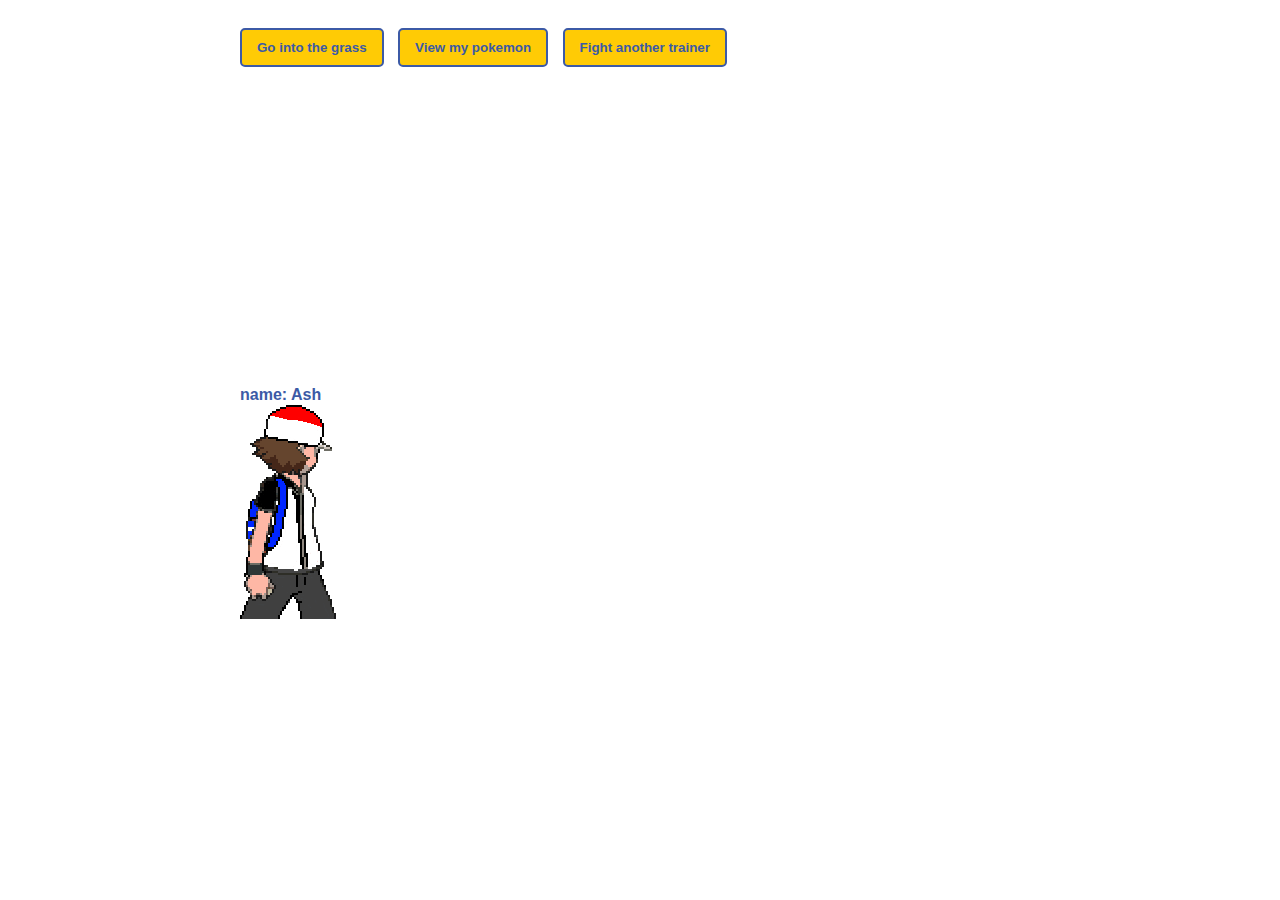
<file: index.html>
<!DOCTYPE html>
<html lang="en">

<head>
    <meta charset="UTF-8">
    <meta name="viewport" content="width=device-width, initial-scale=1.0">
    <title>Pokemon Game</title>
    <link rel="stylesheet" href="style.css">
</head>

<body onload="updateView();">
    <div id="app"></div>
    <script src="javascript/model.js"></script>
    <script src="javascript/view.js"></script>
    <script src="javascript/controller.js"></script>

</body>

</html>
</file>
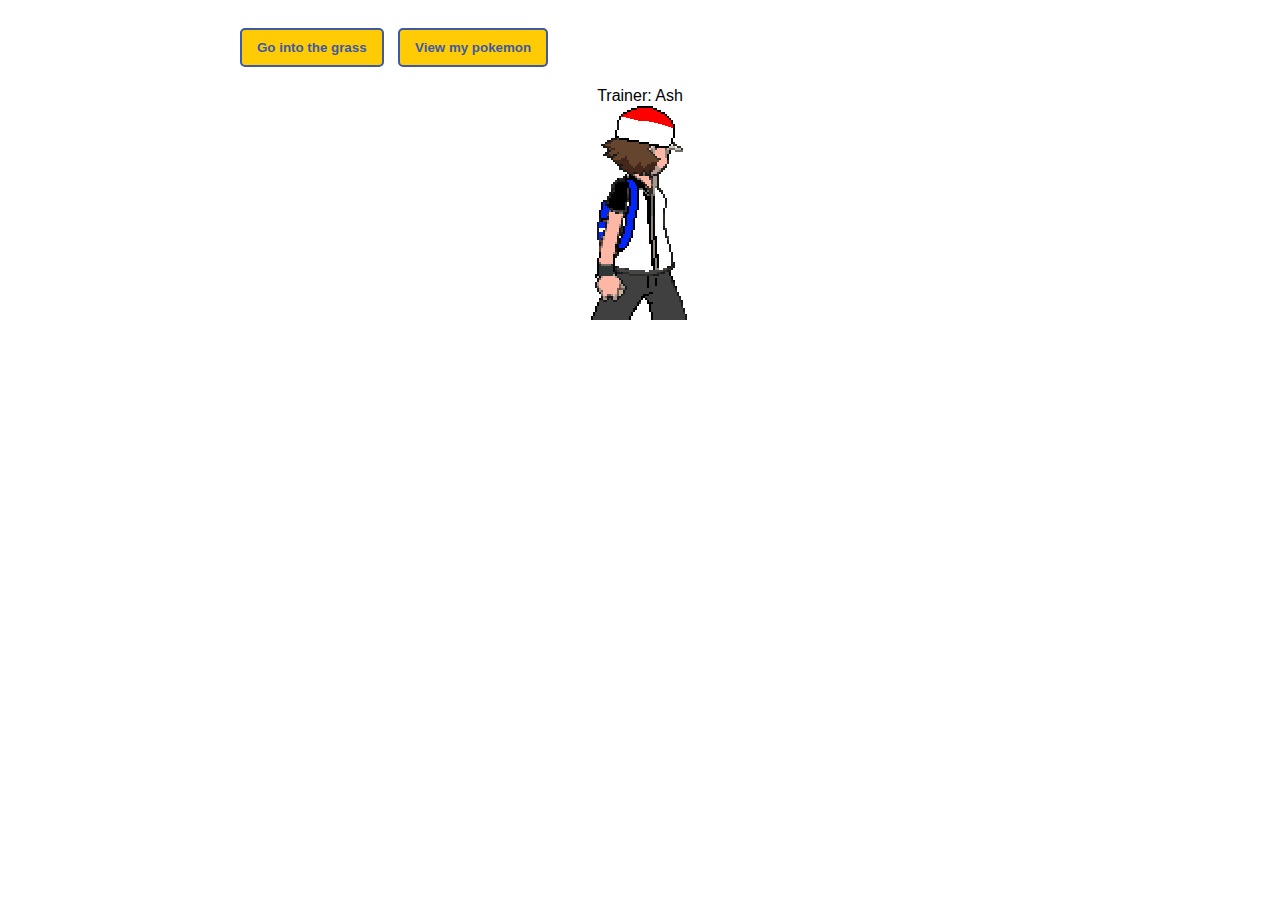
<file: test.html>
<!DOCTYPE html>
<html lang="en">

<head>
    <meta charset="UTF-8">
    <meta name="viewport" content="width=device-width, initial-scale=1.0">
    <title>Pokemon Game</title>
    <style>
        .game-container {
            max-width: 800px;
            margin: 0 auto;
            padding: 20px;
            font-family: Arial, sans-serif;
        }

        .control-buttons {
            margin-bottom: 20px;
        }

        button {
            padding: 10px 15px;
            margin-right: 10px;
            cursor: pointer;
            background-color: #ffcb05;
            border: 2px solid #3c5aa6;
            border-radius: 5px;
            color: #3c5aa6;
            font-weight: bold;
        }

        .battle-area {
            display: flex;
            justify-content: space-between;
            margin: 20px 0;
        }

        .trainers-pokemon {
            display: grid;
            grid-template-columns: repeat(auto-fill, minmax(120px, 1fr));
            gap: 15px;
            margin-top: 20px;
        }

        .trainers-pokemon img {
            width: 100%;
            cursor: pointer;
        }

        img {
            max-width: 150px;
            height: auto;
        }

        .pokemon-card {
            border: 2px solid #3c5aa6;
            border-radius: 8px;
            padding: 10px;
            text-align: center;
            background-color: #f0f0f0;
        }

        .wild-pokemon,
        .selected-pokemon {
            border: 2px dashed #ff5722;
            border-radius: 8px;
            padding: 15px;
            margin: 10px;
            background-color: rgba(255, 235, 205, 0.5);
        }

        .trainer {
            text-align: center;
            margin-bottom: 20px;
        }
    </style>
</head>

<body>
    <div id="app"></div>

    <script>
        // Model
        const model = {
            app: {},
            input: {},
            data: {
                allPokemons: [
                    { name: 'Pikachu', level: 10, img: 'img/pokemon1.png', hp: 100 },
                    { name: 'Squirtle', level: 15, img: 'img/pokemon2.png', hp: 100 },
                    { name: 'Charmander', level: 20, img: 'img/pokemon3.png', hp: 100 },
                    { name: 'Evee', level: 13, img: 'img/pokemon4.png', hp: 90 },
                    { name: 'Bulbasour', level: 15, img: 'img/pokemon5.png', hp: 100 },
                    { name: 'Jigglypuff', level: 30, img: 'img/pokemon6.png', hp: 120 },
                    { name: 'Meowth', level: 20, img: 'img/pokemon7.png', hp: 100 },
                    { name: 'Psyduck', level: 20, img: 'img/pokemon8.png', hp: 110 },
                    { name: 'Dragonair', level: 42, img: 'img/pokemon9.png', hp: 150 },
                    { name: 'Snorlax', level: 50, img: 'img/pokemon10.png', hp: 250 },
                ],
                allTrainers: [
                    { name: 'Ash', img: 'img/pokemonTrainerIdle.png' },
                ]
            },
        };

        let app = document.getElementById('app');
        let html;
        let randomNumber;
        let fightStatus = false;
        let currentPokemonFightingAgainst = '';
        let clickEnabled = true;
        let showCasePokemon = [];
        let userSelectedPokemon;
        let haveUserSelectedPokemon = false;
        let trainersPokemonHtml = "";
        let caughtPokemon = [];

        // View
        function updateView() {
            html = /*HTML*/`
            <div class="game-container">
                <div class="control-buttons">
                    ${fightStatus ?
                    `<button ${clickEnabled ? 'onclick="catchPokemon()"' : 'disabled'}>Catch the pokemon</button>
                        <button ${clickEnabled ? 'onclick="viewTheTrainersPokemon()"' : 'disabled'}>Select Pokemon</button>`
                    :
                    `<button ${clickEnabled ? 'onclick="fightRandomPokemon()"' : 'disabled'}>Go into the grass</button>
                        <button ${clickEnabled ? 'onclick="viewTheTrainersPokemon()"' : 'disabled'}>View my pokemon</button>`
                }
                </div>
                
                <div class="trainer">
                    <div>Trainer: ${model.data.allTrainers[0].name}</div>
                    <img src="${model.data.allTrainers[0].img}" alt="Trainer"> 
                </div>
                
                <div class="battle-area">
                    ${currentPokemonFightingAgainst ? `
                    <div class="wild-pokemon">
                        ${currentPokemonFightingAgainst}
                    </div>` : ''}
                    
                    ${haveUserSelectedPokemon ? `
                    <div class="selected-pokemon">
                        ${userSelectedPokemon}
                    </div>` : ''}
                </div>
                
                <div class="trainers-pokemon">
                    ${trainersPokemonHtml}
                </div>
            </div>`;

            app.innerHTML = html;
        }

        function viewTheTrainersPokemon() {
            showCasePokemon = [...caughtPokemon]; // Create a copy using spread operator

            if (!fightStatus) {
                trainersPokemonHtml = showCasePokemon.map((pokemon, index) => /*HTML*/`
                    <div class="pokemon-card">
                        <div>${pokemon.name}</div>
                        <img src="${pokemon.img}" alt="${pokemon.name}">
                        <div>Level: ${pokemon.level}</div>
                        <div>HP: ${pokemon.hp}</div>
                    </div>
                `).join('');
            } else {
                trainersPokemonHtml = showCasePokemon.map((pokemon, index) => /*HTML*/`
                    <div class="pokemon-card">
                        <div>${pokemon.name}</div>
                        <img onclick="selectPokemonForFight(${index})" style="cursor: pointer;" src="${pokemon.img}" alt="${pokemon.name}">
                        <div>Level: ${pokemon.level}</div>
                        <div>HP: ${pokemon.hp}</div>
                    </div>
                `).join('');
            }

            updateView();
        }

        // Controller
        function catchPokemon() {
            caughtPokemon.push(model.data.allPokemons[randomNumber]);
            fightStatus = false;
            currentPokemonFightingAgainst = '';
            haveUserSelectedPokemon = false;
            updateView();
            alert(`You caught ${model.data.allPokemons[randomNumber].name}!`);
        }

        function fightRandomPokemon() {
            trainersPokemonHtml = '';
            randomNumber = Math.floor(Math.random() * model.data.allPokemons.length);

            const pokemon = model.data.allPokemons[randomNumber];
            currentPokemonFightingAgainst = /*HTML*/`
                <div class="pokemon-card">
                    <div>Wild Pokemon: ${pokemon.name}</div>
                    <img src="${pokemon.img}" alt="${pokemon.name}">
                    <div>Level: ${pokemon.level}</div>
                    <div>HP: ${pokemon.hp}</div>
                </div>
            `;

            updateView();

            setTimeout(() => {
                alert(pokemon.name + ' wants to fight!');
                fightStatus = true;
                updateView();
            }, 100);
        }

        function selectPokemonForFight(arrayId) {
            haveUserSelectedPokemon = true;
            const pokemon = caughtPokemon[arrayId];
            userSelectedPokemon = /*HTML*/`
                <div class="pokemon-card">
                    <div>Your Pokemon: ${pokemon.name}</div>
                    <img src="${pokemon.img}" alt="${pokemon.name}">
                    <div>Level: ${pokemon.level}</div>
                    <div>HP: ${pokemon.hp}</div>
                </div>
            `;
            updateView();

            // Simulate battle (you can expand this)
            setTimeout(() => {
                const wildPokemon = model.data.allPokemons[randomNumber];
                const playerPokemon = caughtPokemon[arrayId];

                // Simple battle logic - higher level wins
                if (playerPokemon.level >= wildPokemon.level) {
                    alert(`${playerPokemon.name} won the battle against ${wildPokemon.name}!`);
                } else {
                    alert(`${playerPokemon.name} lost to ${wildPokemon.name}. Try catching it anyway!`);
                }
            }, 1000);
        }

        // Initialize the view
        updateView();
    </script>
</body>

</html>
</file>
<file: style.css>
.game-container {
  max-width: 800px;
  margin: 0 auto;
  padding: 20px;
  font-family: Arial, sans-serif;
  display: grid;
  grid-template-areas:
    "controls"
    "battle"
    "pokemon"
    "trainers";
  grid-template-rows:
    auto
    auto
    1fr
    auto;
  min-height: 600px;
  gap: 20px;
}

.control-buttons {
  grid-area: controls;
}

.battle-area {
  grid-area: battle;
  display: grid;
  grid-template-columns: 2fr 1fr 2fr;
  grid-template-areas: "trainer-pokemon battle-text wild-pokemon";
  gap: 20px;
}

.selected-pokemon {
  grid-area: trainer-pokemon;
  border: 2px dashed #3c5aa6;
  border-radius: 8px;
  padding: 15px;
  background-color: rgba(204, 230, 255, 0.5);
  justify-self: start;
}

.battle-text {
  font-size: xx-large;
  text-shadow: #3c5aa6 1px;
  color: #ff5722;
}

.wild-pokemon {
  grid-area: wild-pokemon;
  border: 2px dashed #ff5722;
  border-radius: 8px;
  padding: 15px;
  background-color: rgba(255, 235, 205, 0.5);
  justify-self: end;
}

.trainers-pokemon {
  display: grid;
  grid-area: pokemon;
  display: grid;
  grid-template-columns: repeat(auto-fill, minmax(120px, 1fr));
  gap: 15px;
}

.trainers-area {
  display: grid;
  grid-area: trainers;
  gap: 50px;
  grid-template-columns: 1fr 1fr;
  grid-template-areas: "user-trainer enemy-trainer";
}

.user-trainer {
  grid-area: user-trainer;
  justify-self: start;
}

.enemy-trainer {
  grid-area: enemy-trainer;
  justify-self: end;
}

button {
  padding: 10px 15px;
  margin-right: 10px;
  cursor: pointer;
  background-color: #ffcb05;
  border: 2px solid #3c5aa6;
  border-radius: 5px;
  color: #3c5aa6;
  font-weight: bold;
}

.trainers-pokemon img {
  width: 100%;
  cursor: pointer;
}

.trainers-pokemon .pokemon-card {
  cursor: pointer;
  transition: transform 0.1s;
}

.trainers-pokemon .pokemon-card:hover {
  transform: scale(1.05);
  box-shadow: 0 0 10px rgba(60, 90, 166, 0.5);
}

img {
  max-width: 150px;
  height: auto;
}

.pokemon-card {
  border: 2px solid #3c5aa6;
  border-radius: 8px;
  padding: 10px;
  text-align: center;
  background-color: #f0f0f0;
}

.user-trainer,
.enemy-trainer img {
  max-width: 100px;
}

.user-trainer,
.enemy-trainer div {
  font-weight: bold;
  color: #3c5aa6;
  margin-bottom: 5px;
}
</file>
